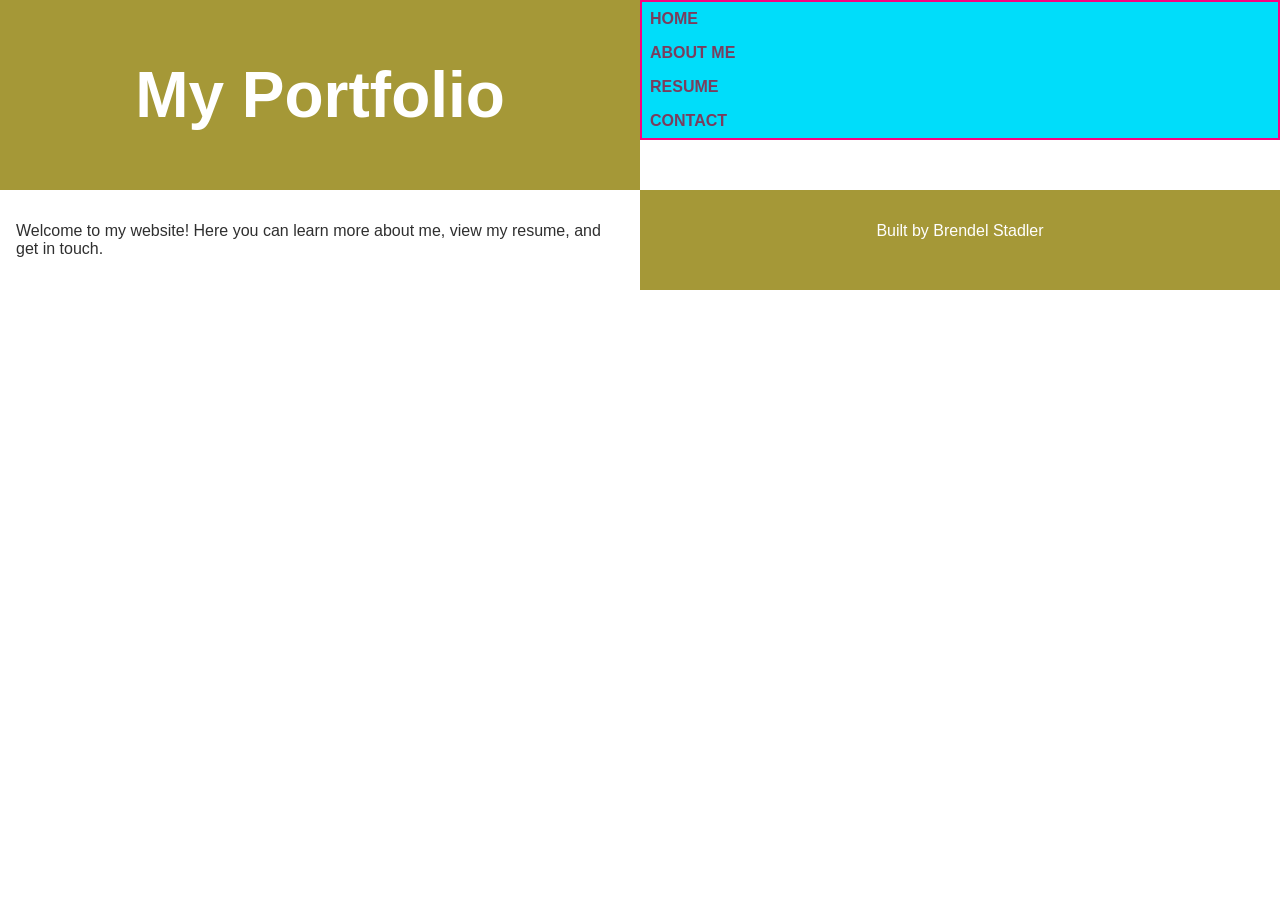
<file: index.html>
<!DOCTYPE html>
<html lang="en">
<head>
    <meta charset="UTF-8">
    <meta name="viewport" content="width=device-width, initial-scale=1.0">
    <link rel="stylesheet" href="styles.css">
    <title>My Portfolio</title>
</head>
<body>
    <header>
        <h1>My Portfolio</h1>
    </header>
        <nav>
            <ul>
                <li><a href="index.html">Home</a></li>
                <li><a href="about.html">About Me</a></li>
                <li><a href="resume.html">Resume</a></li>
                <li><a href="contact.html">Contact</a></li>
            </ul>
        </nav>
        <main>
<p>Welcome to my website! Here you can learn more about me, view my resume, and get in touch.</p>
        </main>
        <footer>
            <p>Built by Brendel Stadler</p>
        </footer>
</body>
</html>
</file>
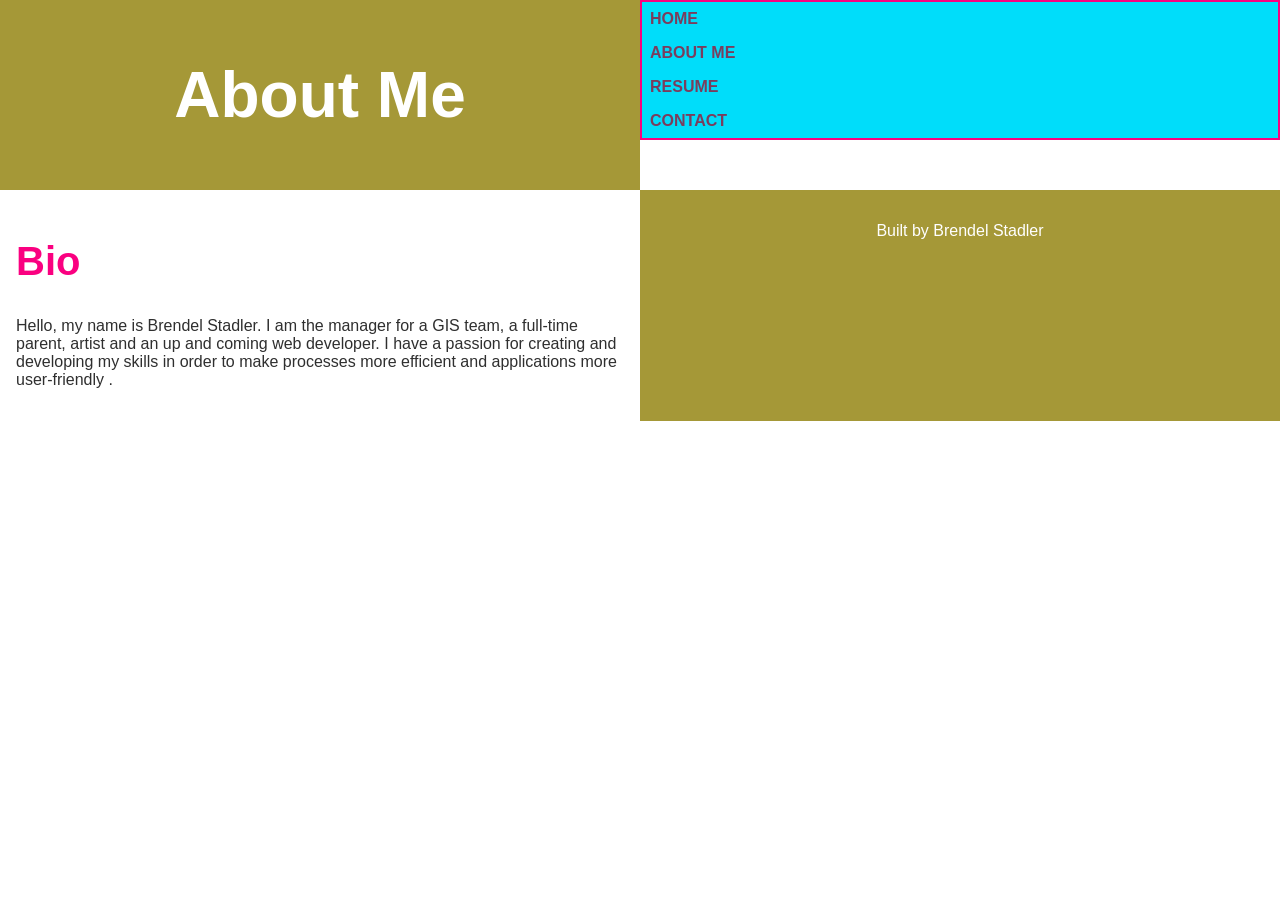
<file: about.html>
<!DOCTYPE html>
<html lang="en">
<head>
    <meta charset="UTF-8">
    <meta name="viewport" content="width=device-width, initial-scale=1.0">
    <link rel="stylesheet" href="styles.css">
    <title>About Me</title>
</head>
<body>
  <header>
        <h1>About Me</h1>
    </header>
        <nav>
            <ul>
                <li><a href="index.html">Home</a></li>
                <li><a href="about.html">About Me</a></li>
                <li><a href="resume.html">Resume</a></li>
                <li><a href="contact.html">Contact</a></li>
            </ul>
        </nav>
        <main>
            <h2>Bio</h2>
            <p> Hello, my name is Brendel Stadler. I am the manager for a GIS team, a full-time parent, artist and an up and coming web developer. I have a passion for creating and developing my skills in order to make processes more efficient and applications more user-friendly  .</p>
        </main>
        <footer>
            <p>Built by Brendel Stadler</p>
        </footer>
</body>
</html>
</file>
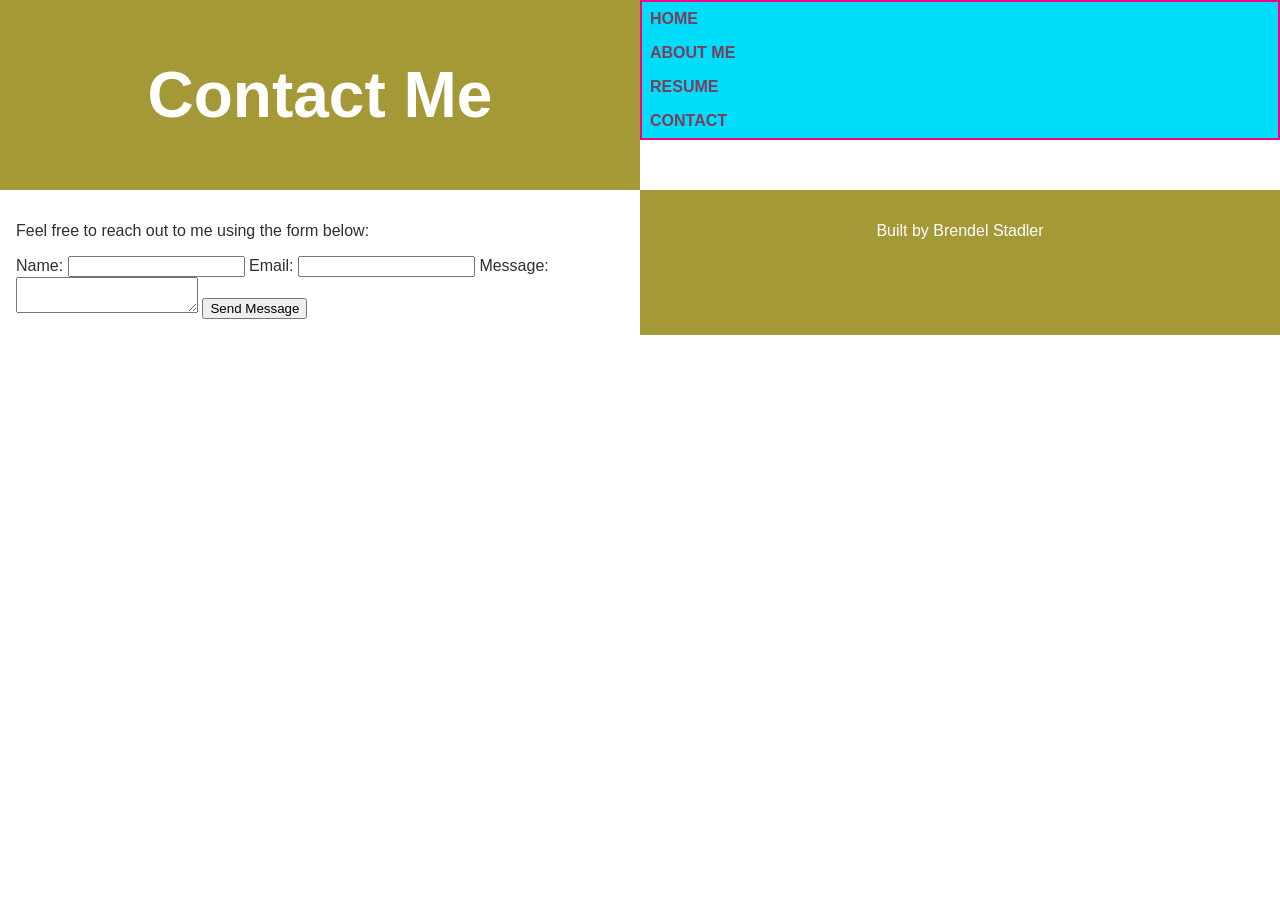
<file: contact.html>
<!DOCTYPE html>
<html lang="en">
<head>
    <meta charset="UTF-8">
    <meta name="viewport" content="width=device-width, initial-scale=1.0">
    <link rel="stylesheet" href="styles.css">
    <title>Contact Me</title>  
</head>
<body>
    <header>
        <h1>Contact Me</h1>
    </header>
        <nav>
            <ul>
                <li><a href="index.html">Home</a></li>
                <li><a href="about.html">About Me</a></li>
                <li><a href="resume.html">Resume</a></li>
                <li><a href="contact.html">Contact</a></li>
            </ul>
        </nav>
        <main>
            <p>Feel free to reach out to me using the form below:</p>
            <form action="submit_form.php" method="post">
                <label for="name">Name:</label>
                <input type="text" id="name" name="name" required>
                <label for="email">Email:</label>
                <input type="email" id="email" name="email" required>
                <label for="message">Message:</label>
                <textarea id="message" name="message" required></textarea>
                <button type="submit">Send Message</button>
            </form>
        </main>
        <footer>
            <p>Built by Brendel Stadler</p>
        </footer>
</body>
</html>
</file>
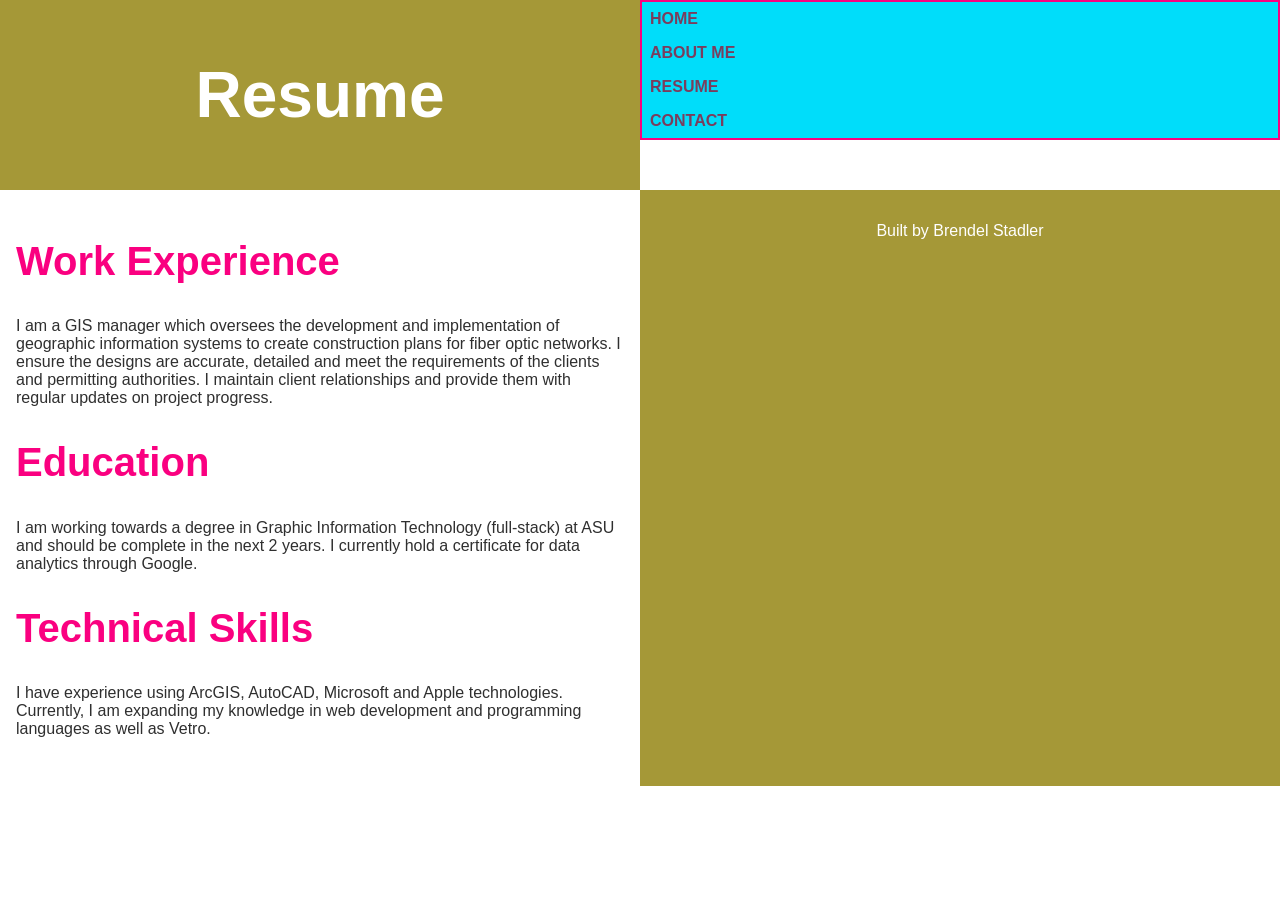
<file: resume.html>
<!DOCTYPE html>
<html lang="en">
<head>
    <meta charset="UTF-8">
    <meta name="viewport" content="width=device-width, initial-scale=1.0">
    <link rel="stylesheet" href="styles.css">
    <title>Resume</title>
</head>
<body>
    <header>
        <h1>Resume</h1>
    </header>
        <nav>
            <ul>
                <li><a href="index.html">Home</a></li>
                <li><a href="about.html">About Me</a></li>
                <li><a href="resume.html">Resume</a></li>
                <li><a href="contact.html">Contact</a></li>
            </ul>
        </nav>
        <main>
            <section>
                <h2>Work Experience</h2>
                <p>I am a GIS manager which oversees the development and implementation of geographic information systems to create construction plans for fiber optic networks. I ensure the designs are accurate, detailed and meet the requirements of the clients and permitting authorities. I maintain client relationships and provide them with regular updates on project progress.</p>
            </section>
            <section>
                <h2>Education</h2>
                <p>I am working towards a degree in Graphic Information Technology (full-stack) at ASU and should be complete in the next 2 years. I currently hold a certificate for data analytics through Google.</p>
            </section>
            <section>
                <h2>Technical Skills</h2>
                <p>I have experience using ArcGIS, AutoCAD, Microsoft and Apple technologies. Currently, I am expanding my knowledge in web development and programming languages as well as Vetro.</p>
            </section>
        </main>
        <footer>
           <p>Built by Brendel Stadler</p>
        </footer>
</body>
</html>
</file>
<file: styles.css>
/* CSS by Brendel Stadler
   Last Updated: 2024-06-10
   Description: Styles for the portfolio website
*/
/* Color Palette:
- bright yellow: #FADD00 
- Blue: #00DDFA
- Pink: #FA0080
- Purple: #7A3D5D
- Green: #A59837
- Teal: #3D737A
*/

/* Global (base) Mobile First */
body {
    display: grid;
    grid-template-columns: 1fr;
    font-family: 'Arial', sans-serif;
    margin: 0;
    padding: 0;
    background-color: #3D737A; /* Teal */
    color: white;
}

@media screen and (max-width: 758px) {
    body {
        grid-template-columns: 1fr 1fr;
        background-color: #FADD00; /* Bright Yellow */
    }
}

@media screen and (min-width: 759px) {
    body {
        grid-template-columns: 1fr 1fr;
        background-color: white; /* white */
        color: #2F2F2F;
    }
}

header {
    background-color: #A59837; /* Green */
    color: #FA0080; /* Pink */
    padding: 15px;
    text-align: center;
}

h1 {
    color: white; /* Blue */
    font-size: 4em;
}

h2 {
    color: #FA0080; /* Pink */
    font-size: 2.5em;
}

nav ul {
    list-style: none;
    margin: 0;
    padding: 0;
    border: 2px solid #FA0080;
}

nav a {
    font-weight: bold;
    display: grid;
    grid-template-columns: 1fr 1fr 1fr 1fr;
    gap: 1rem;
    color: #7a3d5d;
    background-color: #00DDFA;
    text-decoration: none;
    padding: 0.5rem;
    text-transform: uppercase;
    justify-content: space-between;
}

nav a:hover {
    background-color: #fa0080;
}

main {
    padding: 1rem;
}

main a {
    background-color: #3D737A;
    color: white;
    text-decoration: none;
    padding: 0.5rem;
    display: inline-block;
    text-transform: uppercase;
}

main a:hover {
    background-color: #a59837;
    color: white;
}

section {
    margin-bottom: 2rem;
}

.card-row section {
    background-color: #3D737A;
    border: 1px solid #FA0080;
    padding: 1rem;
}

footer {
    background-color: #a59837;
    color: white;
    text-align: center;
    padding: 1rem;
}
</file>
